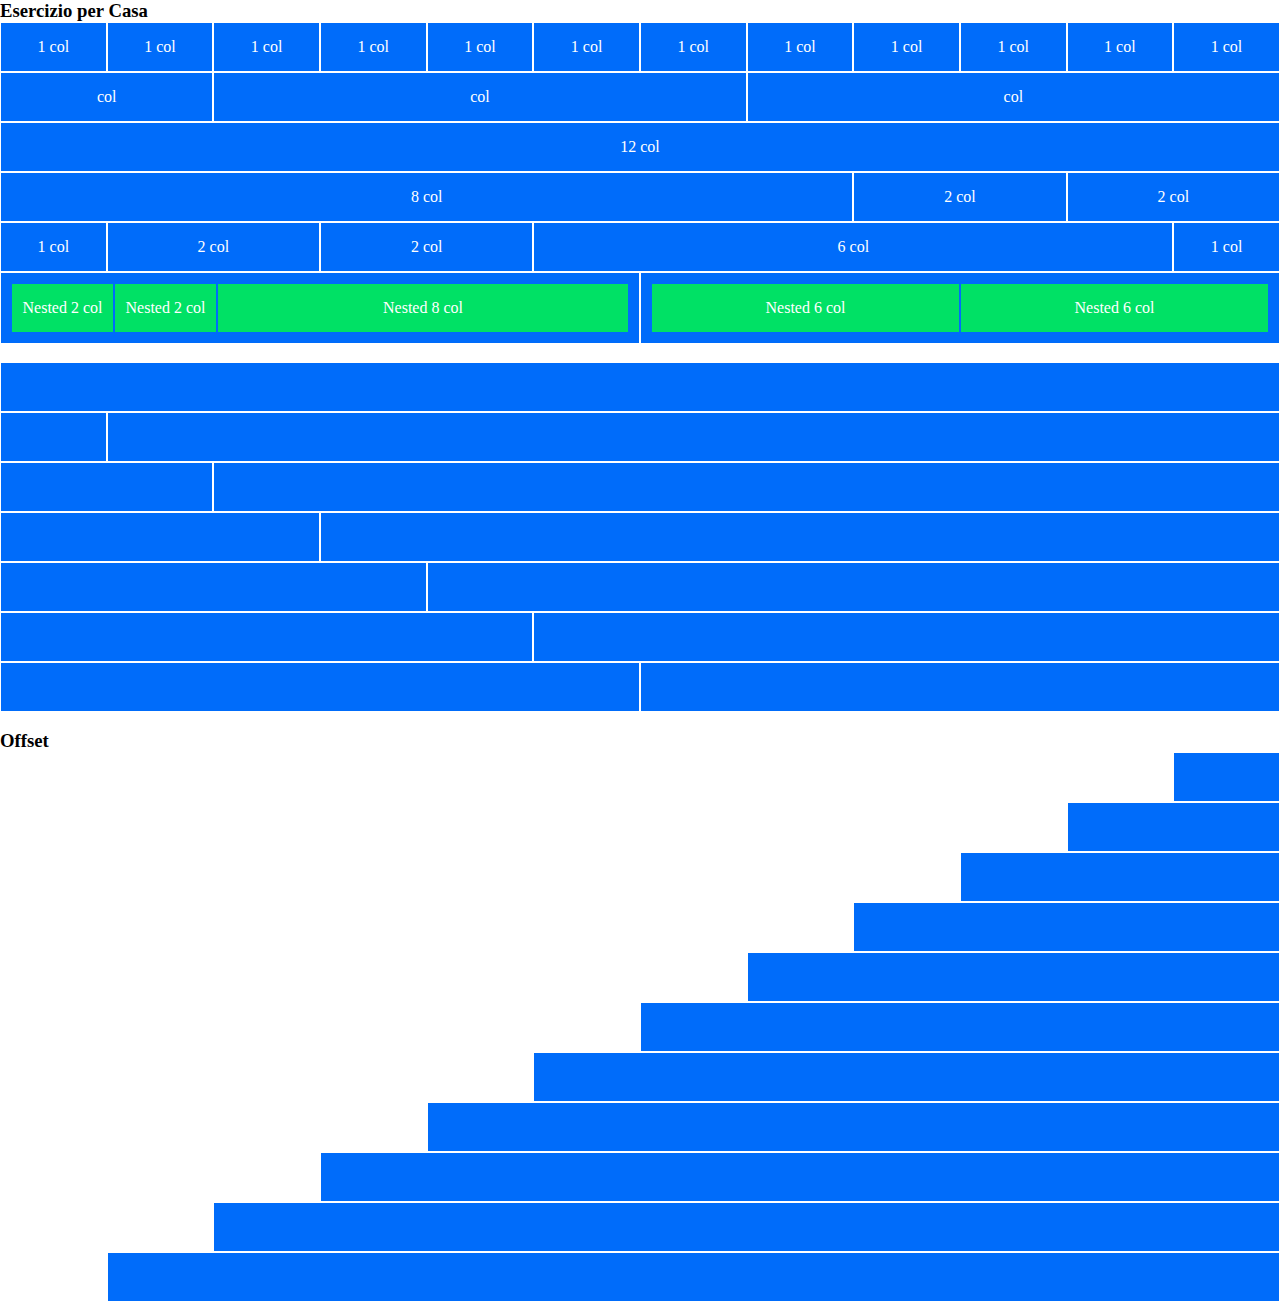
<file: index.html>
<!DOCTYPE html>
<html lang="en">
<head>
    <meta charset="UTF-8">
    <meta http-equiv="X-UA-Compatible" content="IE=edge">
    <meta name="viewport" content="width=device-width, initial-scale=1.0">
    <link rel="stylesheet" href="12bool.css">
    <link rel="stylesheet" href="style.css">
    <title>Document</title>
</head>
<body class="debug">
    <h3>Esercizio per Casa</h3>
    <!-- Inizio primo blocco con 6 righe -->
    <section class="container-fluid">
        <!-- Inizio prima riga -->
        <div class="row">  
            <div class="col-1">
                <div class="box flex">
                    1 col
                </div>  
            </div>
            <div class="col-1">
                <div class="box flex">
                    1 col
                </div>  
            </div>
            <div class="col-1">
                <div class="box flex">
                    1 col
                </div>  
            </div>
            <div class="col-1">
                <div class="box flex">
                    1 col
                </div>  
            </div>
            <div class="col-1">
                <div class="box flex">
                    1 col
                </div>  
            </div>
            <div class="col-1">
                <div class="box flex">
                    1 col
                </div>  
            </div>
            <div class="col-1">
                <div class="box flex">
                    1 col
                </div>  
            </div>
            <div class="col-1">
                <div class="box flex">
                    1 col
                </div>  
            </div>
            <div class="col-1">
                <div class="box flex">
                    1 col
                </div>  
            </div>
            <div class="col-1">
                <div class="box flex">
                    1 col
                </div>  
            </div>
            <div class="col-1">
                <div class="box flex">
                    1 col
                </div>  
            </div>
            <div class="col-1">
                <div class="box flex">
                    1 col
                </div>  
            </div>
        </div>
        <!-- Fine prima riga -->


        <!-- Inizio seconda riga -->
        <div class="row">
            <div class="col-2">
                <div class="box flex">
                    col
                </div>
            </div>
            <div class="col-5">
                <div class="box flex">
                    col
                </div>
            </div>
            <div class="col-5">
                <div class="box flex">
                    col
                </div>
            </div>
        </div>
        <!-- Fine seconda riga -->


        <!-- Inizio terza riga -->
        <div class="row">
            <div class="col-12">
                <div class="box flex">
                    12 col
                </div>
            </div>
        </div>
        <!-- Fine terza riga -->


        <!-- Inizio quarta riga -->
        <div class="row">
            <div class="col-8">
                <div class="box flex">
                    8 col
                </div>
            </div>
            <div class="col-2">
                <div class="box flex">
                    2 col
                </div>
            </div>
            <div class="col-2">
                <div class="box flex">
                    2 col
                </div>
            </div>
        </div>
        <!-- Fine quarta riga -->


        <!-- Inizio quinta riga -->
        <div class="row">
            <div class="col-1">
                <div class="box flex">
                    1 col
                </div>
            </div>
            <div class="col-2">
                <div class="box flex">
                    2 col
                </div>
            </div>
            <div class="col-2">
                <div class="box flex">
                    2 col
                </div>
            </div>
            <div class="col-6">
                <div class="box flex">
                    6 col
                </div>
            </div>
            <div class="col-1">
                <div class="box flex">
                    1 col
                </div>
            </div>
        </div>
        <!-- Fine quinta riga -->


        <!-- Inizio sesta riga -->
        <div class="row">
            <div class="col-6">
                <div class="box">
                    <div class="row">
                        <div class="col-2">
                            <div class="box flex">
                                Nested 2 col   
                            </div> 
                        </div>
                        <div class="col-2">
                            <div class="box flex">
                                Nested 2 col
                            </div>
                        </div>
                        <div class="col-8">
                            <div class="box flex">
                                Nested 8 col
                            </div>  
                        </div> 
                    </div> 
                </div>
            </div>
            <div class="col-6">
                <div class="box">
                    <div class="row">
                        <div class="col-6">
                            <div class="box flex">
                                Nested 6 col   
                            </div> 
                        </div>
                        <div class="col-6">
                            <div class="box flex">
                                Nested 6 col
                            </div>
                        </div> 
                    </div> 
                </div>
            </div>
        </div>
        <!-- Fine sesta riga -->
    </section>
    <!-- Fine primo blocco con 6 righe -->


    <br>


    <!-- Inizio secondo blocco con 7 righe -->
    <section class="container-fluid">
        <!-- Inizio prima riga -->
        <div class="row">
            <div class="col-12">
                <div class="box">
                </div>
            </div>
        </div>
        <!-- Fine prima riga -->


        <!-- Inizio seconda riga -->
        <div class="row">
            <div class="col-1">
                <div class="box">
                </div>
            </div>
            <div class="col-11">
                <div class="box">
                </div>
            </div>
        </div>
        <!-- Fine seconda riga -->


        <!-- Inizio terza riga -->
        <div class="row">
            <div class="col-2">
                <div class="box">
                </div>
            </div>
            <div class="col-10">
                <div class="box">
                </div>
            </div>
        </div>
        <!-- Fine terza riga -->


        <!-- Inizio quarta riga -->
        <div class="row">
            <div class="col-3">
                <div class="box">
                </div>
            </div>
            <div class="col-9">
                <div class="box">
                </div>
            </div>
        </div>
        <!-- Fine quarta riga -->


        <!-- Inizio quinta riga -->
        <div class="row">
            <div class="col-4">
                <div class="box">
                </div>
            </div>
            <div class="col-8">
                <div class="box">
                </div>
            </div>
        </div>
        <!-- Fine quinta riga -->


        <!-- Inizio sesta riga -->
        <div class="row">
            <div class="col-5">
                <div class="box">
                </div>
            </div>
            <div class="col-7">
                <div class="box">
                </div>
            </div>
        </div>
        <!-- Fine sesta riga -->


        <!-- Inizio settima riga -->
        <div class="row">
            <div class="col-6">
                <div class="box">
                </div>
            </div>
            <div class="col-6">
                <div class="box">
                </div>
            </div>
        </div>
        <!-- Fine settima riga -->
    </section>
    <!-- Fine secondo blocco con 7 righe -->


    <br>


    <!-- Inizio terzo blocco Offset con 11 righe-->
    <h3>Offset</h3>
    <section class="container-fluid">
        <!-- Inizio prima riga -->
        <div class="row">
            <div class="col-1 col-offset-11">
                <div class="box">
                </div>
            </div>
        </div>
        <!-- Fine prima riga -->


        <!-- Inizio seconda riga -->
        <div class="row">
            <div class="col-2 col-offset-10">
                <div class="box">
                </div>
            </div>
        </div>
        <!-- Fine seconda riga -->


        <!-- Inizio terza riga -->
        <div class="row">
            <div class="col-3 col-offset-9">
                <div class="box">
                </div>
            </div>
        </div>
        <!-- Fine terza riga -->


        <!-- Inizio quarta riga -->
        <div class="row">
            <div class="col-4 col-offset-8">
                <div class="box">
                </div>
            </div>
        </div>
        <!-- Fine quarta riga -->


        <!-- Inizio quinta riga -->
        <div class="row">
            <div class="col-5 col-offset-7">
                <div class="box">
                </div>
            </div>
        </div>
        <!-- Fine quinta riga -->


        <!-- Inizio sesta riga -->
        <div class="row">
            <div class="col-6 col-offset-6">
                <div class="box">
                </div>
            </div>
        </div>
        <!-- Fine sesta riga -->


        <!-- Inizio settima riga -->
        <div class="row">
            <div class="col-7 col-offset-5">
                <div class="box">
                </div>
            </div>
        </div>
        <!-- Fine settima riga -->


        <!-- Inizio ottava riga -->
        <div class="row">
            <div class="col-8 col-offset-4">
                <div class="box">
                </div>
            </div>
        </div>
        <!-- Fine ottava riga -->


        <!-- Inizio nona riga -->
        <div class="row">
            <div class="col-9 col-offset-3">
                <div class="box">
                </div>
            </div>
        </div>
        <!-- Fine nona riga -->


        <!-- Inizio decima riga -->
        <div class="row">
            <div class="col-10 col-offset-2">
                <div class="box">
                </div>
            </div>
        </div>
        <!-- Fine decima riga -->


        <!-- Inizio undicesima riga -->
        <div class="row">
            <div class="col-11 col-offset-1">
                <div class="box">
                </div>
            </div>
        </div>
        <!-- Fine undicesima riga -->
    </section>
    <!-- Fine terzo blocco Offset con 11 righe-->
</body>
</html>
</file>
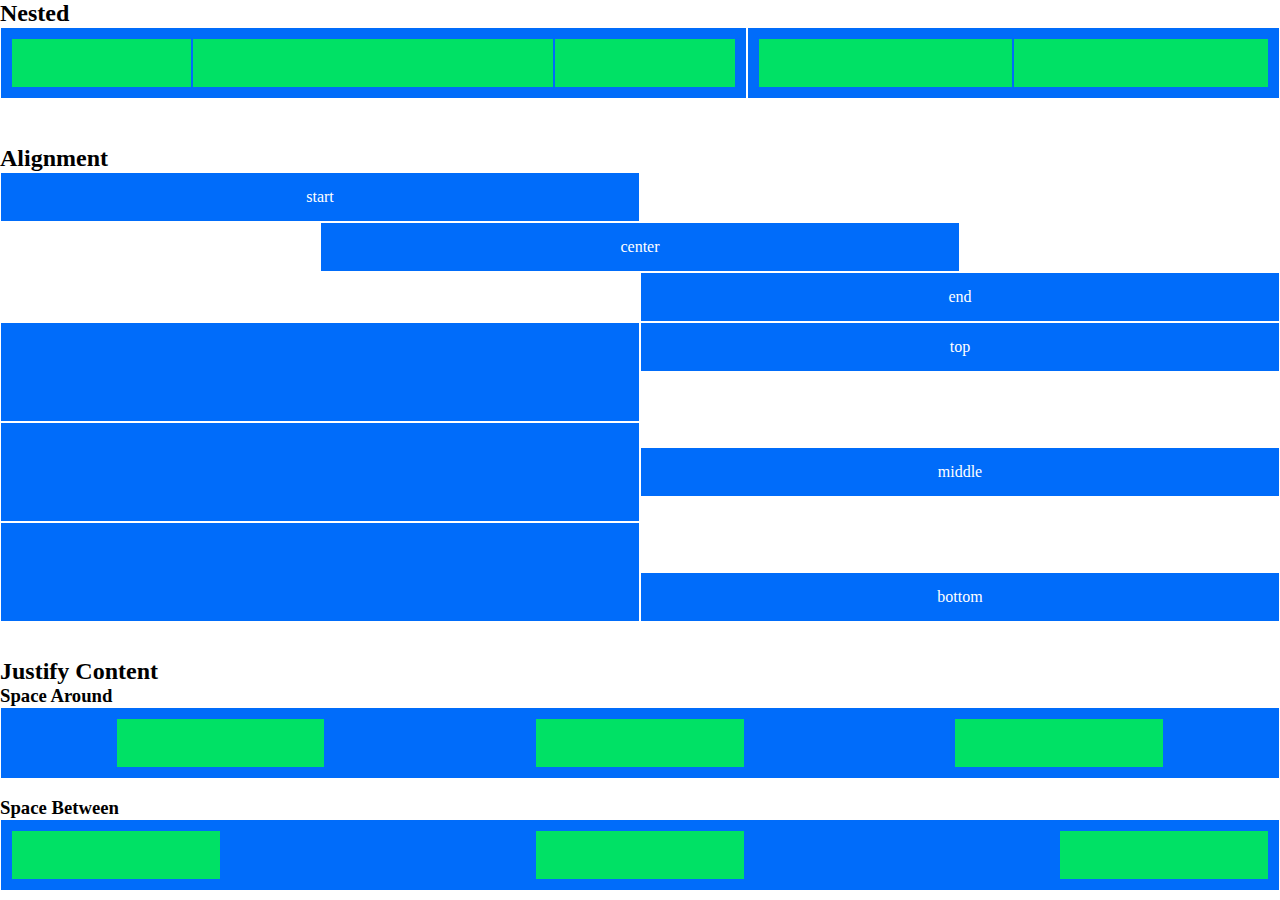
<file: bonus/index.html>
<!DOCTYPE html>
<html lang="en">
<head>
    <meta charset="UTF-8">
    <meta http-equiv="X-UA-Compatible" content="IE=edge">
    <meta name="viewport" content="width=device-width, initial-scale=1.0">
    <title>Document</title>
    <link rel="stylesheet" href="../bonus/12bool.css">
    <link rel="stylesheet" href="../bonus/style.css">
</head>
<body class="debug">
    <h2>Nested</h2>
    <!-- Inizio sezione Nested -->
    <section class="container-fluid">
        <!-- blocco sinistra -->
        <div class="row">
            <div class="col-7">
                <div class="box">
                    <div class="row">
                        <div class="col-3">
                            <div class="box">
                            </div>
                        </div>
                        <div class="col-6">
                            <div class="box">
                            </div>
                        </div>
                        <div class="col-3">
                            <div class="box">
                            </div>
                        </div>
                    </div>
                </div>
            </div>


            <!-- blocco destra -->
            <div class="col-5">
                <div class="box">
                    <div class="row">
                        <div class="col-6">
                            <div class="box">
                            </div>
                        </div>
                        <div class="col-6">
                            <div class="box">
                            </div>
                        </div>
                    </div>
                </div>  
            </div>
        </div>
    </section>
    <!-- Fine sezione Nested -->


    <br>

    
    <!-- Inizio sezione Alignment -->
    <h2>Alignment</h2>
    <!-- blocco start-->
    <section class="container-fluid">
        <div class="row">
            <div class="col-6">
                <div class="box flex">
                    start
                </div>
            </div>
        </div>


        <!-- blocco center -->
        <div class="row">
            <div class="col-6 col-offset-3">
                <div class="box flex">
                    center
                </div>
            </div>
        </div>


        <!-- blocco end -->
        <div class="row">
            <div class="col-6 col-offset-6">
                <div class="box flex">
                    end
                </div>
            </div>
        </div>


        <!-- blocco top -->
        <div class="row">
            <div class="col-6">
                <div class="box2">
                </div>
            </div>
            <div class="col-6">
                <div class="box flex">
                    top
                </div>
            </div>
        </div>


        <!-- blocco middle -->
        <div class="row">
            <div class="col-6">
                <div class="box2">
                </div>
            </div>
            <div class="col-6 align-middle">
                <div class="box flex">
                    middle
                </div>
            </div>
        </div>


        <!-- blocco bottom -->
        <div class="row">
            <div class="col-6">
                <div class="box2">
                </div>
            </div>
            <div class="col-6 align-bottom">
                <div class="box flex">
                    bottom
                </div>
            </div>
        </div>
    </section>
    <!-- Fine sezione Alignment -->


    <br>
    <br>


    <!-- Inizio sezione Justify Content -->
    <h2>Justify Content</h2>
    <section class="container-fluid">
        <!-- blocco Space Around -->
        <h3>Space Around</h3>
        <div class="row">
            <div class="col-12">
                <div class="box">
                    <div class="row space-around">
                        <div class="col-2">
                            <div class="box">
                            </div>
                        </div>
                        <div class="col-2">
                            <div class="box">
                            </div>
                        </div>
                        <div class="col-2">
                            <div class="box">
                            </div>
                        </div>
                    </div>
                </div>
            </div>
        </div>

        <br>
        
        <!-- blocco Space Between -->
        <h3>Space Between</h3>
        <div class="row">
            <div class="col-12">
                <div class="box">
                    <div class="row space-between">
                        <div class="col-2">
                            <div class="box">
                            </div>
                        </div>
                        <div class="col-2">
                            <div class="box">
                            </div>
                        </div>
                        <div class="col-2">
                            <div class="box">
                            </div>
                        </div>
                    </div>
                </div>
            </div>
        </div>
    </section>
    <!-- Fine sezione Justify Content -->
</body>
</html>
</file>
<file: 12bool.css>
/* Regole generali 12-col CSS framework */
*{
    margin: 0;
    padding: 0;
    box-sizing: border-box;
}

.container{
    max-width: 1170px;
    margin: 0 auto;
}

.container-fluid{
    width: 100%;
    margin: 0 auto;
}

.row{
    display: flex;
    flex-wrap: wrap;
    flex-direction: row;
}

.flex{
    display: flex;
}


/* Regole 12 colonne */
.col-1{
    flex-basis: calc((100% / 12) * 1);
    max-width: calc((100% / 12) * 1);
}
.col-2{
    flex-basis: calc((100% / 12) * 2);
    max-width: calc((100% / 12) * 2);
}
.col-3{
    flex-basis: calc((100% / 12) * 3);
    max-width: calc((100% / 12) * 3);
}
.col-4{
    flex-basis: calc((100% / 12) * 4);
    max-width: calc((100% / 12) * 4);
}
.col-5{
    flex-basis: calc((100% / 12) * 5);
    max-width: calc((100% / 12) * 5);
}
.col-6{
    flex-basis: calc((100% / 12) * 6);
    max-width: calc((100% / 12) * 6);
}
.col-7{
    flex-basis: calc((100% / 12) * 7);
    max-width: calc((100% / 12) * 7);
}
.col-8{
    flex-basis: calc((100% / 12) * 8);
    max-width: calc((100% / 12) * 8);
}
.col-9{
    flex-basis: calc((100% / 12) * 9);
    max-width: calc((100% / 12) * 9);
}
.col-10{
    flex-basis: calc((100% / 12) * 10);
    max-width: calc((100% / 12) * 10);
}
.col-11{
    flex-basis: calc((100% / 12) * 11);
    max-width: calc((100% / 12) * 11);
}
.col-12{
    flex-basis: calc((100% / 12) * 12);
    max-width: calc((100% / 12) * 12);
}




/* Regole offset */
.col-offset-1{
    margin-left: calc((100% / 12) * 1);
}
.col-offset-2{
    margin-left: calc((100% / 12) * 2);
}
.col-offset-3{
    margin-left: calc((100% / 12) * 3);
}
.col-offset-4{
    margin-left: calc((100% / 12) * 4);
}
.col-offset-5{
    margin-left: calc((100% / 12) * 5);
}
.col-offset-6{
    margin-left: calc((100% / 12) * 6);
}
.col-offset-7{
    margin-left: calc((100% / 12) * 7);
}
.col-offset-8{
    margin-left: calc((100% / 12) * 8);
}
.col-offset-9{
    margin-left: calc((100% / 12) * 9);
}
.col-offset-10{
    margin-left: calc((100% / 12) * 10);
}
.col-offset-11{
    margin-left: calc((100% / 12) * 11);
}
</file>
<file: style.css>
/* Regole generali di stile */
.debug .container, .debug .container-fluid{
    min-height: 100px;
}

.debug .row{
    min-height: 50px;
}

.debug .box{
    min-height: 50px;
    text-align: center;
    align-items: center;
    justify-content: center;
    background-color: rgba(0,108,250,255);
    color: white;
    padding: 10px;
    border: solid 1px white;
}

.debug .row .row .box{
    background-color: rgba(0,225,101,255);
    align-items: center;
    justify-content: center;
    border: solid 1px rgba(0,108,250,255);
}
</file>
<file: bonus/12bool.css>
/* Regole generali 12-col CSS framework */
*{
    margin: 0;
    padding: 0;
    box-sizing: border-box;
}

.container{
    max-width: 1170px;
    margin: 0 auto;
}

.container-fluid{
    width: 100%;
    margin: 0 auto;
}

.row{
    display: flex;
    flex-wrap: wrap;
    flex-direction: row;
}

.flex{
    display: flex;
}


/* Regole 12 colonne */
.col-1{
    flex-basis: calc((100% / 12) * 1);
    max-width: calc((100% / 12) * 1);
}
.col-2{
    flex-basis: calc((100% / 12) * 2);
    max-width: calc((100% / 12) * 2);
}
.col-3{
    flex-basis: calc((100% / 12) * 3);
    max-width: calc((100% / 12) * 3);
}
.col-4{
    flex-basis: calc((100% / 12) * 4);
    max-width: calc((100% / 12) * 4);
}
.col-5{
    flex-basis: calc((100% / 12) * 5);
    max-width: calc((100% / 12) * 5);
}
.col-6{
    flex-basis: calc((100% / 12) * 6);
    max-width: calc((100% / 12) * 6);
}
.col-7{
    flex-basis: calc((100% / 12) * 7);
    max-width: calc((100% / 12) * 7);
}
.col-8{
    flex-basis: calc((100% / 12) * 8);
    max-width: calc((100% / 12) * 8);
}
.col-9{
    flex-basis: calc((100% / 12) * 9);
    max-width: calc((100% / 12) * 9);
}
.col-10{
    flex-basis: calc((100% / 12) * 10);
    max-width: calc((100% / 12) * 10);
}
.col-11{
    flex-basis: calc((100% / 12) * 11);
    max-width: calc((100% / 12) * 11);
}
.col-12{
    flex-basis: calc((100% / 12) * 12);
    max-width: calc((100% / 12) * 12);
}




/* Regole offset */
.col-offset-1{
    margin-left: calc((100% / 12) * 1);
}
.col-offset-2{
    margin-left: calc((100% / 12) * 2);
}
.col-offset-3{
    margin-left: calc((100% / 12) * 3);
}
.col-offset-4{
    margin-left: calc((100% / 12) * 4);
}
.col-offset-5{
    margin-left: calc((100% / 12) * 5);
}
.col-offset-6{
    margin-left: calc((100% / 12) * 6);
}
.col-offset-7{
    margin-left: calc((100% / 12) * 7);
}
.col-offset-8{
    margin-left: calc((100% / 12) * 8);
}
.col-offset-9{
    margin-left: calc((100% / 12) * 9);
}
.col-offset-10{
    margin-left: calc((100% / 12) * 10);
}
.col-offset-11{
    margin-left: calc((100% / 12) * 11);
}
</file>
<file: bonus/style.css>
/* Regole generali di stile */
.debug .container, .debug .container-fluid{
    min-height: 100px;
}

.debug .row{
    min-height: 50px;
}

.debug .box{
    min-height: 50px;
    text-align: center;
    align-items: center;
    justify-content: center;
    background-color: rgba(0,108,250,255);
    color: white;
    padding: 10px;
    border: solid 1px white;
}

.debug .box2{
    min-height: 100px;
    background-color: rgba(0,108,250,255);
    color: white;
    padding: 10px;
    border: solid 1px white;
}

.debug .row .row .box{
    background-color: rgba(0,225,101,255);
    align-items: center;
    justify-content: center;
    border: solid 1px rgba(0,108,250,255);
}

.debug .row .align-middle{
    align-self: center;
}

.debug .row .align-bottom{
    align-self: flex-end;
}

.debug .row .space-around{
    justify-content: space-around;
}

.debug .row .space-between{
    justify-content: space-between;
}
</file>
